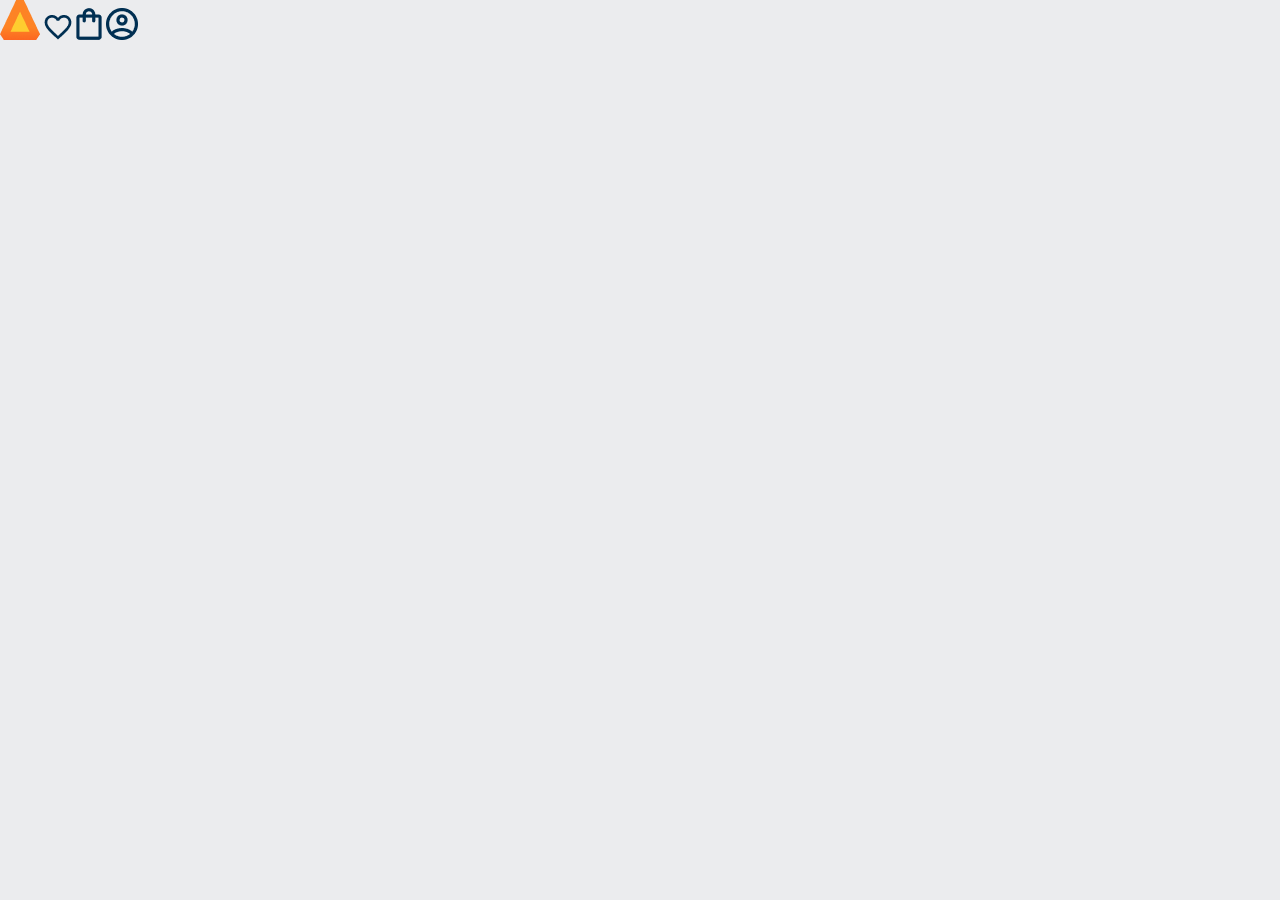
<file: Davi projeto Alura book/index.html>
<!DOCTYPE html>
<html>

    <head>
<meta charset="UTF-8">
<meta name="viewport" content="width=device-width,initial-scale=1.0">
<title>Alura Books</title>
<link rel="stylesheet" href="reset.css">
<link rel="stylesheet" href="style.css">
    </head>
    <body>
        <header class="cabeçalho">
            <span class="cabeçalho__menu"></span>
            <img src="img/Logo.png" alt="Logo da Alurabooks">
            <a href="#"><img src="img/Favoritos.png" alt="Meus Favoritos"></a>
            <a href="#"><img src="img/Compras.png" alt="Carrinhos de Compras"></a>
            <a href="#"><img src="img/Conta.png" alt="Meu perfil"></a>
        </header>
    </body>
</html>
</file>
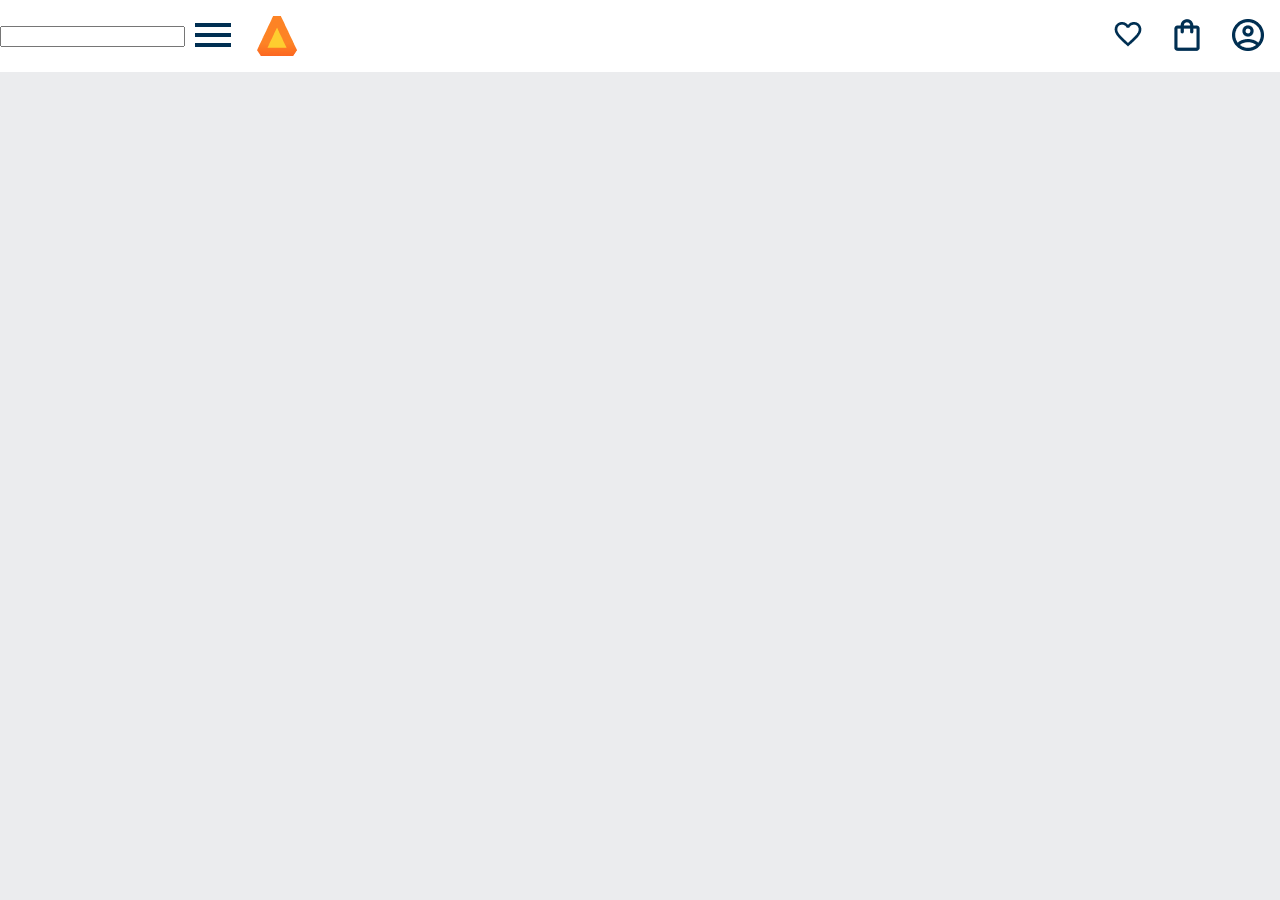
<file: Davi projeto Alura Book/index.html>
<!DOCTYPE html>
<html>

    <head>
<meta charset="UTF-8">
<meta name="viewport" content="width=device-width,initial-scale=1.0">
<title>Alura Books</title>
<link rel="stylesheet" href="reset.css">
<link rel="stylesheet" href="style.css">
    </head>
    <body>
        <header class="cabeçalho"> 
        <div class="container">
            <input type="text" id="menu" class="container__botao">
            <label for="menu">
            <span class="cabeçalho__menu container__imagem"></span>
            </label>
            <img src="img/Logo.png" alt="Logo da Alurabooks" class="container__imagem">
        </div>
        <div class="container">
            <a href="#"><img src="img/Favoritos.png" alt="Meus Favoritos" class="container__imagem"></a>
            <a href="#"><img src="img/Compras.png" alt="Carrinhos de Compras" class="container__imagem"></a>
            <a href="#"><img src="img/Conta.png" alt="Meu perfil" class="container__imagem"></a>
        </div>
        </header>
    </body>
</html>
</file>
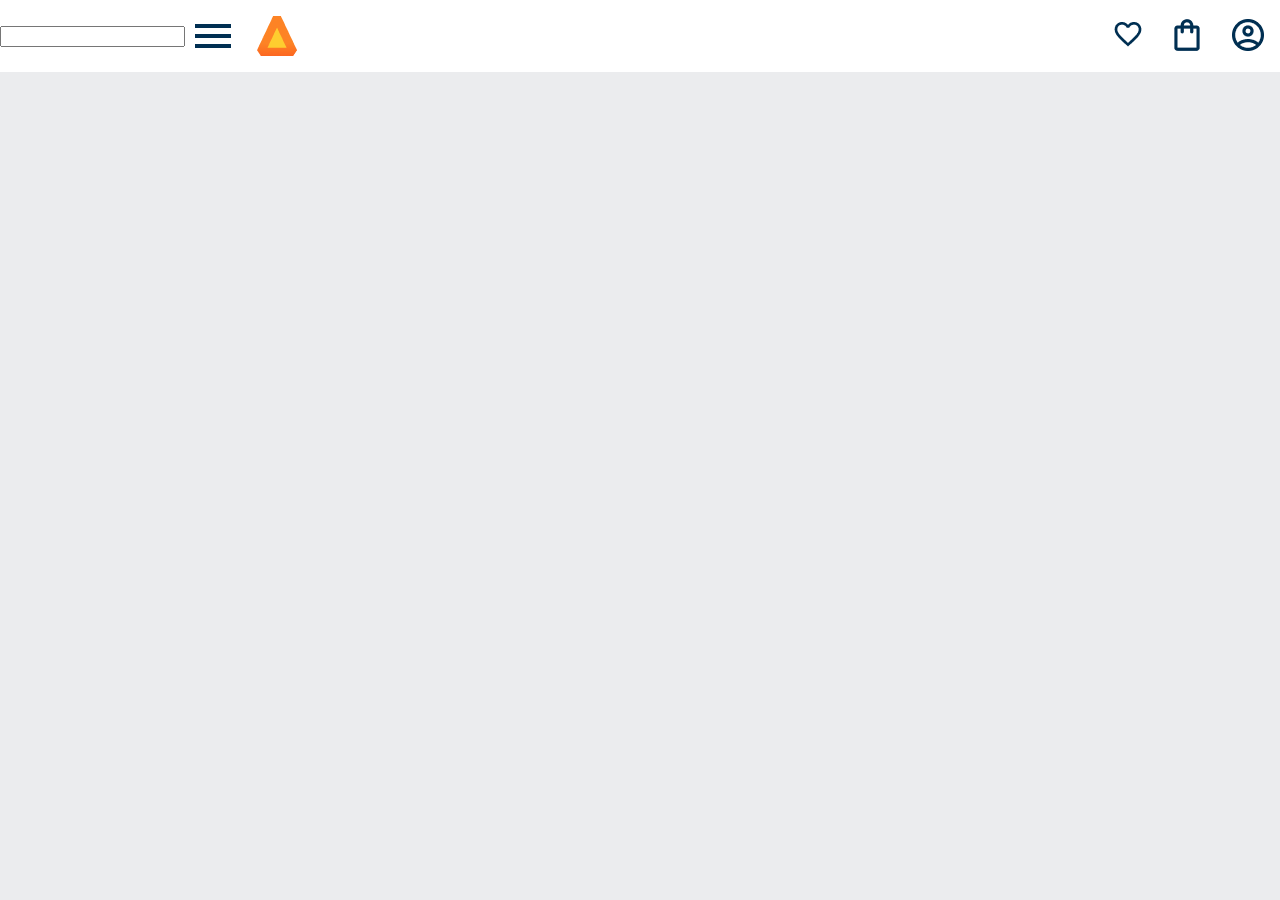
<file: Davi projeto Alura Book/Davi projeto Alura book/index.html>
<!DOCTYPE html>
<html>

    <head>
<meta charset="UTF-8">
<meta name="viewport" content="width=device-width,initial-scale=1.0">
<title>Alura Books</title>
<link rel="stylesheet" href="reset.css">
<link rel="stylesheet" href="style.css">
    </head>
    <body>
        <header class="cabeçalho"> 
        <div class="container">
            <input type="text" id="menu" class="container__botao">
            <span class="cabeçalho__menu container__imagem"></span>
            <img src="img/Logo.png" alt="Logo da Alurabooks" class="container__imagem">
        </div>
        <div class="container">
            <a href="#"><img src="img/Favoritos.png" alt="Meus Favoritos" class="container__imagem"></a>
            <a href="#"><img src="img/Compras.png" alt="Carrinhos de Compras" class="container__imagem"></a>
            <a href="#"><img src="img/Conta.png" alt="Meu perfil" class="container__imagem"></a>
        </div>
        </header>
    </body>
</html>
</file>
<file: Davi projeto Alura book/style.css>
:root {
    --cor-de-fundo: #EBECEE;
}

body {
    background-color: var(--cor-de-fundo);
}
</file>
<file: Davi projeto Alura Book/style.css>
@import url("styles/header.css");
:root {
    --cor-de-fundo: #EBECEE;
    --branco:#FFFFFF;
}

body {
    background-color: var(--cor-de-fundo);
}
</file>
<file: Davi projeto Alura Book/Davi projeto Alura book/style.css>
@import url("styles/header.css");
:root {
    --cor-de-fundo: #EBECEE;
    --branco:#FFFFFF;
}

body {
    background-color: var(--cor-de-fundo);
}
</file>
